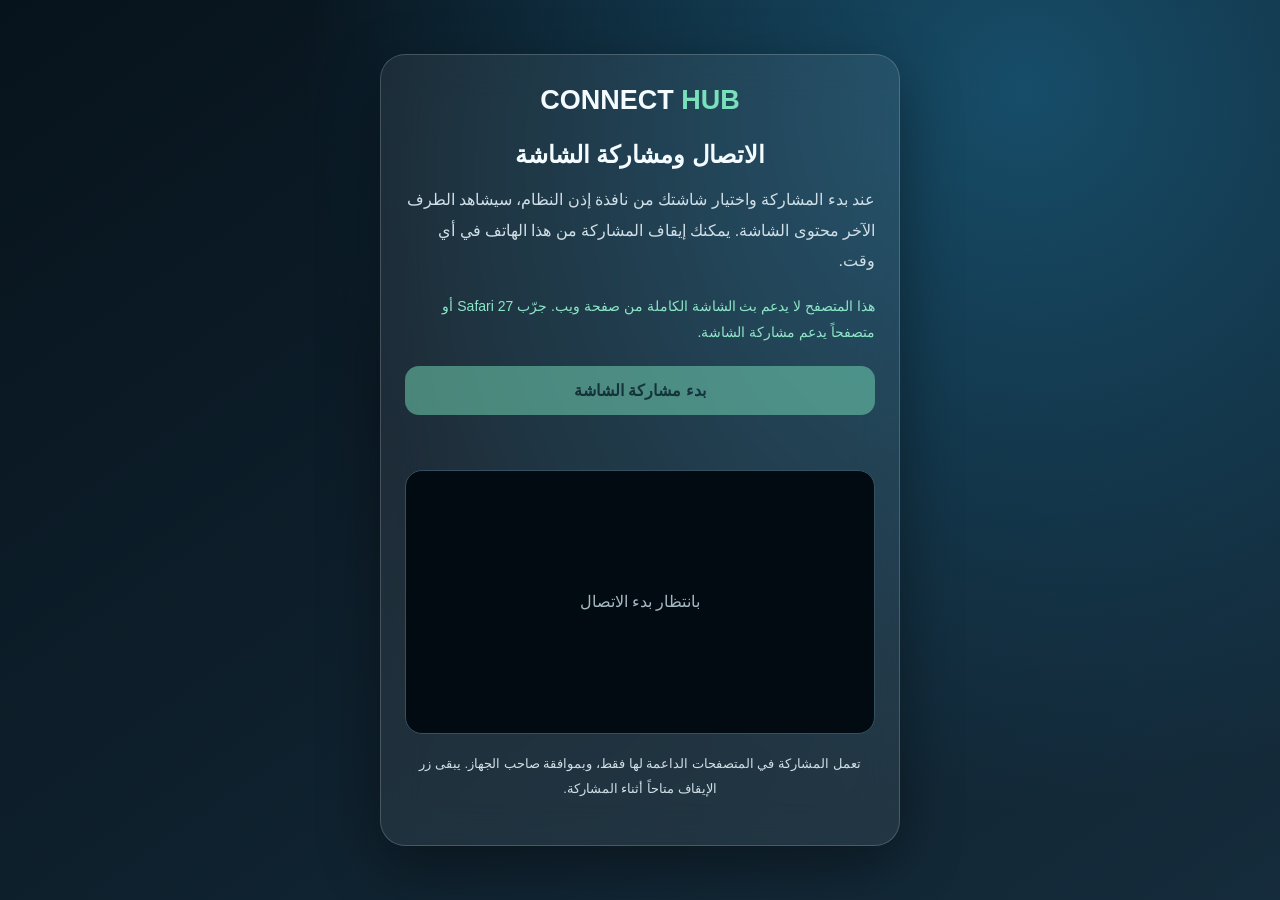
<file: static/share.html>
<!doctype html>
<html lang="ar" dir="rtl">
<head>
  <meta charset="utf-8">
  <meta name="viewport" content="width=device-width, initial-scale=1">
  <meta name="referrer" content="no-referrer">
  <title>CONNECT HUB | مشاركة الشاشة</title>
  <link rel="stylesheet" href="/static/style.css">
  <style>
    body{margin:0;min-height:100vh;font-family:Tahoma,Arial,sans-serif;color:#f3fbff;background:radial-gradient(circle at 80% 10%,#174d69,transparent 55%),linear-gradient(145deg,#07131c,#152c3c);display:flex;align-items:center;justify-content:center;padding:20px}
    *{box-sizing:border-box}
    .panel{width:100%;max-width:520px;padding:30px 24px;background:rgba(255,255,255,.07);border:1px solid rgba(255,255,255,.18);border-radius:25px;box-shadow:0 20px 60px #0006;backdrop-filter:blur(20px)}
    .logo{font-size:27px;font-weight:900;text-align:center}.logo span{color:#79e0bb}
    h1{text-align:center;font-size:24px;margin-top:25px}
    p{line-height:1.9;color:#d0dfe7}
    .row{display:flex;gap:12px;flex-wrap:wrap;margin:20px 0}
    button{cursor:pointer;border:0;border-radius:14px;padding:15px;font-size:16px;font-weight:bold;flex:1;min-width:170px}
    #start{background:#78ddba;color:#092d2a}#stop{background:#d96c7a;color:white}
    button:disabled{opacity:.5;cursor:not-allowed}
    .status{color:#8de6c8;margin-top:15px;min-height:1.5em;overflow-wrap:anywhere}
    .video{background:#030b12;border-radius:17px;min-height:200px;display:grid;place-items:center;overflow:hidden;position:relative}
    video{width:100%;max-height:350px}
    #placeholder{color:#91a8b7;text-align:center}
    .hidden{display:none!important}
    .note{font-size:13px;text-align:center;margin-top:18px}
  </style>
</head>
<body>
<main class="panel">
  <div class="logo">CONNECT <span>HUB</span></div>
  <h1>الاتصال ومشاركة الشاشة</h1>
  <p>عند بدء المشاركة واختيار شاشتك من نافذة إذن النظام، سيشاهد الطرف الآخر محتوى الشاشة. يمكنك إيقاف المشاركة من هذا الهاتف في أي وقت.</p>
  <p id="compat" class="status" role="status"></p>
  <div class="row">
    <button id="start" type="button" disabled>بدء مشاركة الشاشة</button>
    <button id="stop" type="button" class="hidden">إيقاف المشاركة</button>
  </div>
  <p id="msg" class="status" aria-live="polite"></p>
  <div class="video">
    <video id="preview" autoplay playsinline muted aria-label="معاينة الشاشة التي تشاركها"></video>
    <div id="placeholder">بانتظار بدء الاتصال</div>
  </div>
  <p class="note">تعمل المشاركة في المتصفحات الداعمة لها فقط، وبموافقة صاحب الجهاز. يبقى زر الإيقاف متاحاً أثناء المشاركة.</p>
</main>
<script src="/static/share.js?v=1.4.2"></script>
</body>
</html>
</file>
<file: static/style.css>
:root{color-scheme:dark;font-family:system-ui,'Segoe UI',Tahoma,Arial,sans-serif;color:#e9f4f6;background:#06151d}*{box-sizing:border-box}body{margin:0;min-height:100vh;background:radial-gradient(ellipse at 80% 10%,#174861 0,transparent 42%),radial-gradient(ellipse at 0 100%,#12394a 0,transparent 47%),#08161f}header{padding:18px max(20px,calc((100vw - 1120px)/2));display:flex;justify-content:space-between;align-items:center;border-bottom:1px solid #ffffff20;background:#12253380;backdrop-filter:blur(20px)}.brand{font-size:20px;font-weight:800;letter-spacing:1px}.brand b{color:#80e0ca}header small{font-size:12px;color:#93abb8}main{width:min(1100px,calc(100% - 32px));margin:26px auto}.columns{display:grid;grid-template-columns:330px 1fr;gap:18px}.card{background:#132a38ba;border:1px solid #8ecbd33b;backdrop-filter:blur(16px);border-radius:20px;padding:22px;box-shadow:0 15px 50px #0003}.card+.card{margin-top:16px}h1{font-size:26px;margin:0 0 8px}h2{font-size:19px;margin:0 0 14px}h3{margin:0 0 8px}p{color:#b6c9d2;line-height:1.8}input{background:#06151dbf;color:#eefafa;border:1px solid #61838d66;padding:12px;border-radius:12px;width:100%;font:inherit;margin:10px 0}input:focus{outline:2px solid #91dacc}button{padding:11px 16px;font:inherit;font-weight:650;cursor:pointer;background:#75dbb9;border:0;border-radius:12px;color:#052c2d}button.secondary{background:#284757;color:white}button.danger{background:#8c3947;color:white}button:disabled{opacity:.48;cursor:not-allowed}.row{display:flex;flex-wrap:wrap;gap:8px;align-items:center}.session{border:1px solid #43616c;padding:12px;border-radius:13px;margin-top:11px;display:flex;justify-content:space-between;align-items:center;gap:10px}.session small{color:#b9cbd3}.video{background:#02090e;aspect-ratio:16/9;border-radius:15px;display:grid;place-items:center;overflow:hidden;border:1px solid #355060;position:relative}.video video{width:100%;height:100%;object-fit:contain}.video #placeholder{position:absolute;text-align:center;color:#a6b9c2;padding:20px}.hint{font-size:13px;color:#9eb6c1}.status{font-size:14px;color:#98dec4;margin:10px 0}code{overflow-wrap:anywhere}#login{max-width:430px;margin:10vh auto}.hidden{display:none!important}.pill{font-size:12px;color:#91e8d6;border:1px solid #478371;padding:4px 9px;border-radius:22px}#share{max-width:660px;margin:6vh auto}#msg{min-height:25px;color:#9ae4ca}#stop{background:#e16d76;color:white}@media(max-width:750px){.columns{grid-template-columns:1fr}header{padding:15px 18px}main{margin:16px auto}.card{padding:17px}}@media(prefers-reduced-motion:reduce){*{scroll-behavior:auto!important}}
</file>
